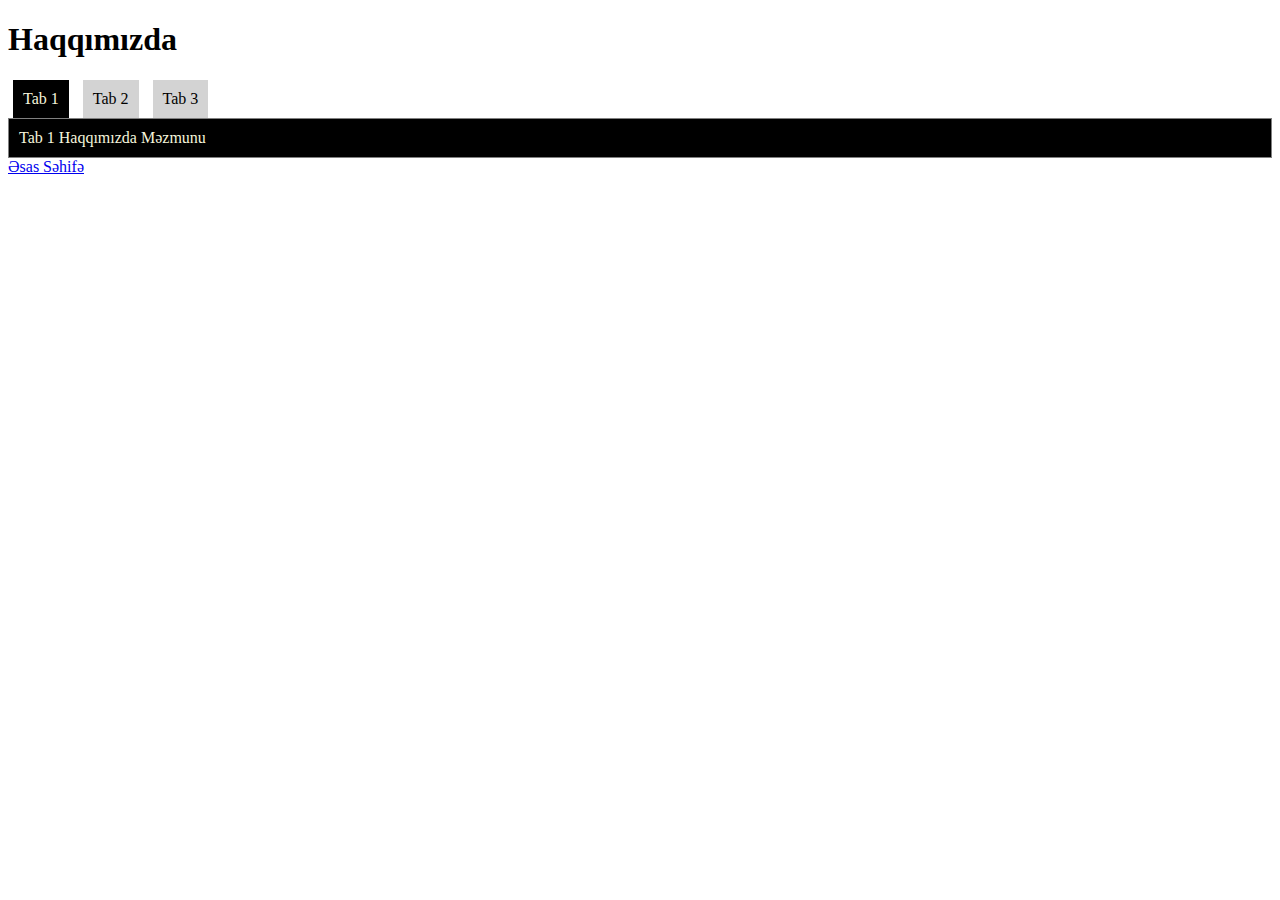
<file: about.html>
<!DOCTYPE html>
<html lang="az">
<head>
    <meta charset="UTF-8">
    <meta name="viewport" content="width=device-width, initial-scale=1.0">
    <title>Haqqımızda</title>
    <style>
        .tab { display: inline-block; padding: 10px; background: lightgrey; cursor: pointer; margin: 0 5px;}
        .active { background: black; color: beige; }
        .content { display: none; padding: 10px; border: 1px solid grey; }
        .content.active { display: block; }
    </style>
</head>
<body>

    <h1>Haqqımızda</h1>
    
    <div class="tab" data-tab="1">Tab 1</div>
    <div class="tab" data-tab="2">Tab 2</div>
    <div class="tab" data-tab="3">Tab 3</div>

    <div id="content-1" class="content">Tab 1 Haqqımızda Məzmunu</div>
    <div id="content-2" class="content">Tab 2 Haqqımızda Məzmunu</div>
    <div id="content-3" class="content">Tab 3 Haqqımızda Məzmunu</div>

    <script>
        // LocalStorage-dən aktiv taba baxırıq
        const activeTab = localStorage.getItem('activeAboutTabIndex') || 1;

        // Tabları göstəririk
        const tabs = document.querySelectorAll('.tab');
        const contents = document.querySelectorAll('.content');

        function showTab(index) {
            tabs.forEach(tab => tab.classList.remove('active'));
            contents.forEach(content => content.classList.remove('active'));
            document.querySelector(`.tab[data-tab="${index}"]`).classList.add('active');
            document.getElementById(`content-${index}`).classList.add('active');
        }

        // Seçili taba keçid
        showTab(activeTab);

        tabs.forEach(tab => {
            tab.addEventListener('click', function() {
                const tabIndex = this.getAttribute('data-tab');
                showTab(tabIndex);
                localStorage.setItem('activeAboutTabIndex', tabIndex);
            });
        });
    </script>

    <a href="index.html">Əsas Səhifə</a>
</body>
</html>
</file>
